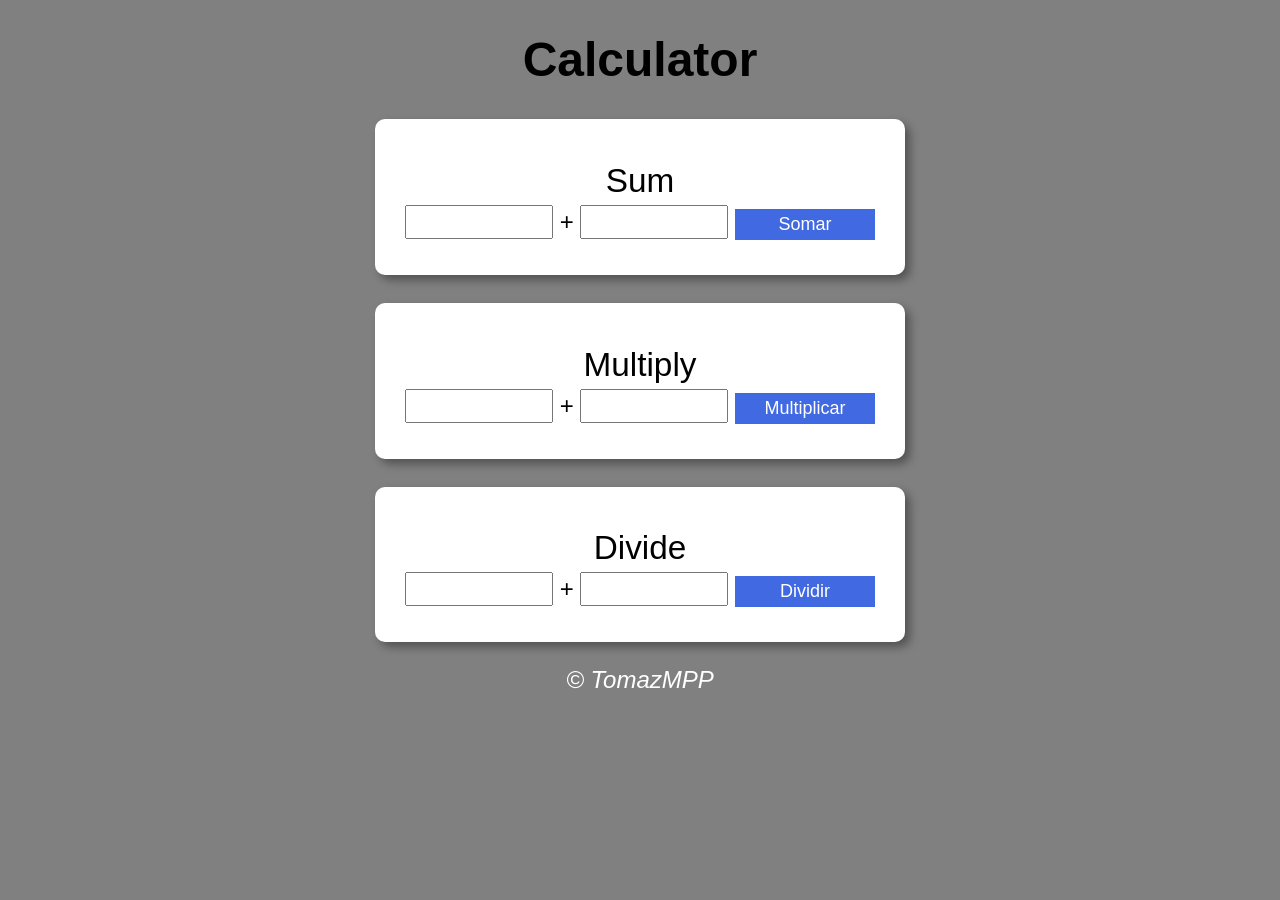
<file: index.html>
<!DOCTYPE html>
<html lang="en">
<head>
    <meta charset="UTF-8">
    <meta http-equiv="X-UA-Compatible" content="IE=edge">
    <meta name="viewport" content="width=device-width, initial-scale=1.0">
    <title>Calculator</title>
<style>
    body {
    background-color: grey;
    color: black;
    font: normal 18pt Arial;
}

input {
    font: normal 18pt Arial;
    width: 140px
}
div#res {
margin-top: 20px;
}
h1 {
color: black;
}
h2{
font: 25pt Arial;
margin-bottom: 5px;
color: black
}
div#mult {
margin-top: 20px;
}

div#divi {
margin-top: 20px;
}

input[type="button"] {
  font-size: 18px;
  padding: 5px;
  background-color: royalblue;
  color: white;
  border: none;
  cursor: pointer; }

  section {
background: white;
border-radius: 10px;
padding: 15px;
width: 500px;
margin: auto;
box-shadow: 5px 5px 10px rgba(0, 0, 0, 0.363)
}

footer {
color: white;
text-align: center;
font-style: italic;
}
</style>
</head>

<body>
    <center><h1>Calculator</h1>
    <section>    <h2>Sum</h2>
    <input type="number" name="txtn1" id="txtn1"> +
    <input type="number" name="txtn2" id="txtn2">
    <input type="button" value="Somar" onclick="somar()">
    <div id="res"></div> </section>
</br>
    <section><h2>Multiply</h2>
    <input type="number" name="txtn3" id="txtn3"> +
    <input type="number" name="txtn4" id="txtn4">
    <input type="button" value="Multiplicar" onclick="multiplicar()">
    <div id="mult"></div></section>
    </br>
    <section><h2>Divide</h2>
    <input type="number" name="txtn5" id="txtn5"> +
    <input type="number" name="txtn6" id="txtn6">
    <input type="button" value="Dividir" onclick="dividir()">
    <div id="divi"></div></center></section>
    <footer>
        <p>&copy; TomazMPP</p>
            </footer>
<script>
    
    function somar() {
            var tn1 = document.getElementById('txtn1')
        var tn2 = document.getElementById('txtn2')
        var res = document.getElementById('res')
        var n1 = Number(tn1.value)
        var n2 = Number(tn2.value)
        var s = n1 + n2
            res.innerHTML = `A soma entre ${n1} e ${n2} é igual a <strong>${s}</strong>`
        }

        function multiplicar() {
            var tn3 = document.getElementById('txtn3')
            var tn4 = document.getElementById('txtn4')
            var mult = document.getElementById('mult')
            var n3 = Number(tn3.value)
            var n4 = Number(tn4.value)
            var m = n3 * n4
            mult.innerHTML = `A multiplicação entre ${n3} e ${n4} é igual a <strong>${m}</strong>`
        }

        function dividir() {
            var tn5 = document.getElementById('txtn5')
            var tn6 = document.getElementById('txtn6')
            var divi = document.getElementById('divi')
            var n5 = Number(tn5.value)
            var n6 = Number(tn6.value)
            var d = n5 / n6
            divi.innerHTML = `A divisão entre ${n5} e ${n6} é igual a <strong>${d}</strong>`
        }
         
</script>
</body>
</html>
</file>
